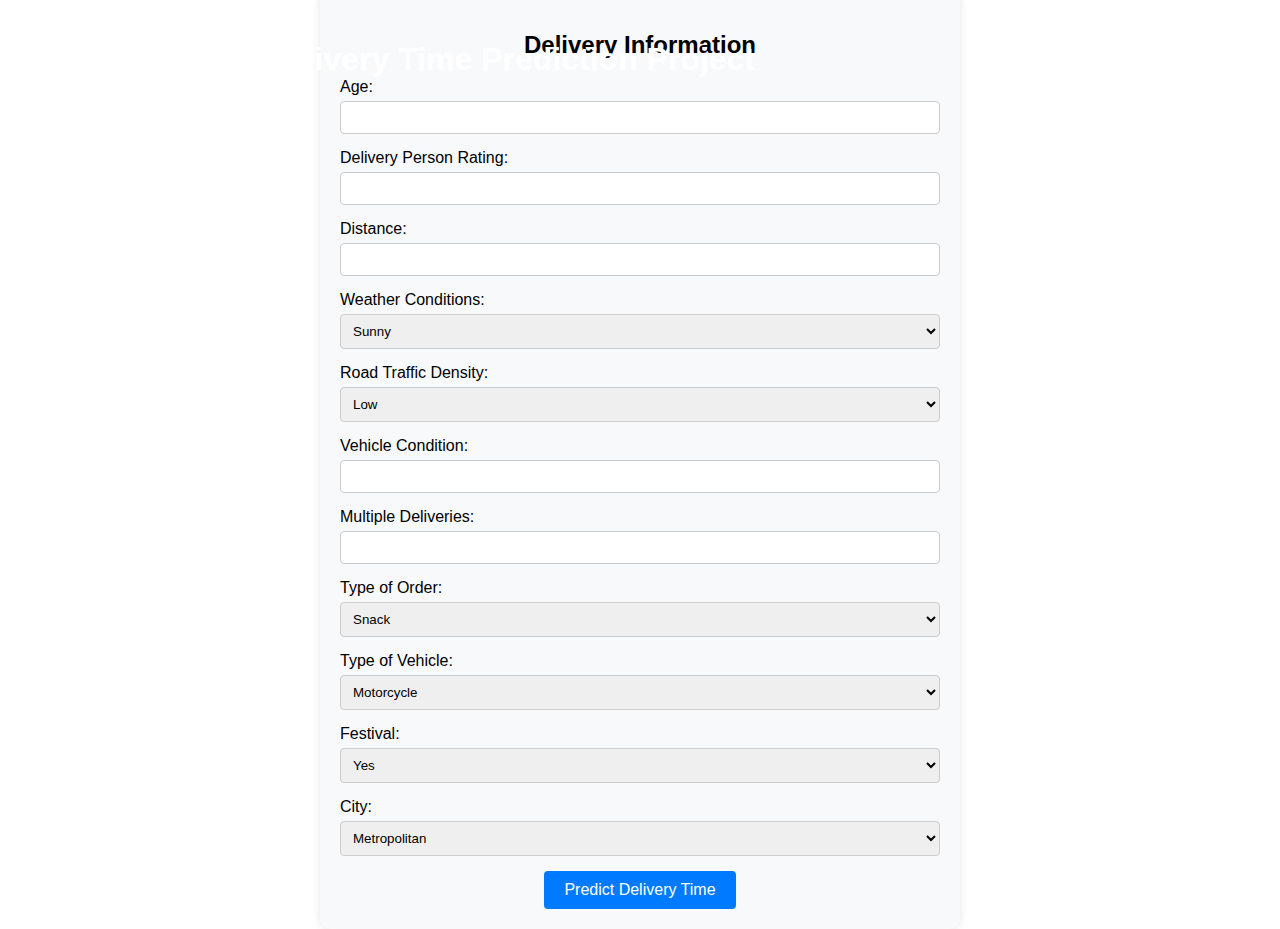
<file: templates/form.html>
<!DOCTYPE html>
<html lang="en">
  <head>
    <meta charset="UTF-8" />
    <meta name="viewport" content="width=device-width, initial-scale=1.0" />
    <title>Delivery Person Information</title>
    <style>
      body {
        font-family: Arial, sans-serif;
        margin: 0;
        padding: 0;
        background-image: url("https://images.rawpixel.com/image_1100/cHJpdmF0ZS9sci9pbWFnZXMvd2Vic2l0ZS8yMDI0LTAyL3Jhd3BpeGVsX29mZmljZV81NF9taW5pbWFsX3Bob3RvX2JhY2tncm91bmRfb2ZfbWFjaGluZV9sZWFybmluZ19mYTBlYWY4Zi02MGJjLTRmODItODM2ZC1jNjhhMDQyNjkyNTJfMS5qcGc.jpg");
        background-size: cover;
        background-repeat: no-repeat;
        background-position: center;
        height: 100vh;
        display: flex;
        justify-content: center;
        align-items: center;
      }
      .container {
        margin-top: 20px;
        max-width: 600px;
        min-width: 600px;
        padding: 20px;
        background-color: #f8f9fa;
        border-radius: 10px;
        box-shadow: 0 0 10px rgba(0, 0, 0, 0.1);
      }

      form {
        max-width: 600px;
        margin: 0 auto;
      }

      label {
        display: block;
        margin-bottom: 5px;
      }

      input[type="text"],
      input[type="number"],
      select {
        width: 100%;
        padding: 8px;
        margin-bottom: 15px;
        border: 1px solid #ccc;
        border-radius: 4px;
        box-sizing: border-box;
      }

      .center {
        text-align: center;
      }

      input[type="submit"] {
        background-color: #007bff;
        color: white;
        border: none;
        padding: 10px 20px;
        cursor: pointer;
        border-radius: 4px;
        font-size: 16px;
        width: auto;
      }

      input[type="submit"]:hover {
        background-color: #0056b3;
      }
    </style>
  </head>
  <body>
    <h1
      style="color: white; position: fixed; top: 20px; left: 20px; bottom: 10px"
    >
      Welcome to the Delivery Time Prediction Project
    </h1>

    <div class="container">
      <h2 style="text-align: center">Delivery Information</h2>
      <form action="/predict" method="POST">
        <label for="age">Age:</label>
        <input type="number" id="age" name="age" min="0" required />

        <label for="rating">Delivery Person Rating: </label>
        <input
          type="number"
          id="rating"
          name="rating"
          min="0"
          max="5"
          step="0.1"
          required
        />

        <label for="distance">Distance:</label>
        <input type="number" id="distance" name="distance" min="0" required />

        <label for="weather">Weather Conditions:</label>
        <select id="weather" name="Weather_conditions" required>
          <option value="Sunny">Sunny</option>
          <option value="Cloudy">Cloudy</option>
          <option value="Fog">Fog</option>
          <option value="Stormy">Stormy</option>
          <option value="Sandstorms">Sandstorms</option>
          <option value="Windy">Windy</option>
        </select>

        <label for="traffic">Road Traffic Density:</label>
        <select id="traffic" name="Road_traffic_density" required>
          <option value="Low">Low</option>
          <option value="Medium">Medium</option>
          <option value="High">High</option>
          <option value="Jam">Jam</option>
        </select>

        <label for="vehicle_condition">Vehicle Condition:</label>
        <input
          type="number"
          id="vehicle_condition"
          name="Vehicle_condition"
          min="0"
          max="5"
        />

        <label for="multiple_deliveries">Multiple Deliveries:</label>
        <input
          type="number"
          id="multiple_deliveries"
          name="multiple_deliveries"
          min="0"
          required
        />

        <label for="order_type">Type of Order:</label>
        <select id="order_type" name="Type_of_order" required>
          <option value="Snack">Snack</option>
          <option value="Meal">Meal</option>
          <option value="Drinks">Drinks</option>
          <option value="Buffet">Buffet</option>
        </select>

        <label for="vehicle_type">Type of Vehicle:</label>
        <select id="vehicle_type" name="Type_of_vehicle" required>
          <option value="motorcycle">Motorcycle</option>
          <option value="scooter">Scooter</option>
          <option value="electric_scooter">Electric Scooter</option>
          <option value="bicycle">Bicycle</option>
        </select>

        <label for="festival">Festival:</label>
        <select id="festival" name="Festival" required>
          <option value="yes">Yes</option>
          <option value="no">No</option>
        </select>

        <label for="city">City:</label>
        <select id="city" name="City" required>
          <option value="Metropolitan">Metropolitan</option>
          <option value="Urban">Urban</option>
          <option value="Semi-Urban">Semi-Urban</option>
        </select>

        <div class="center">
          <input type="submit" value="Predict Delivery Time" />
        </div>
      </form>
    </div>
  </body>
</html>
</file>
